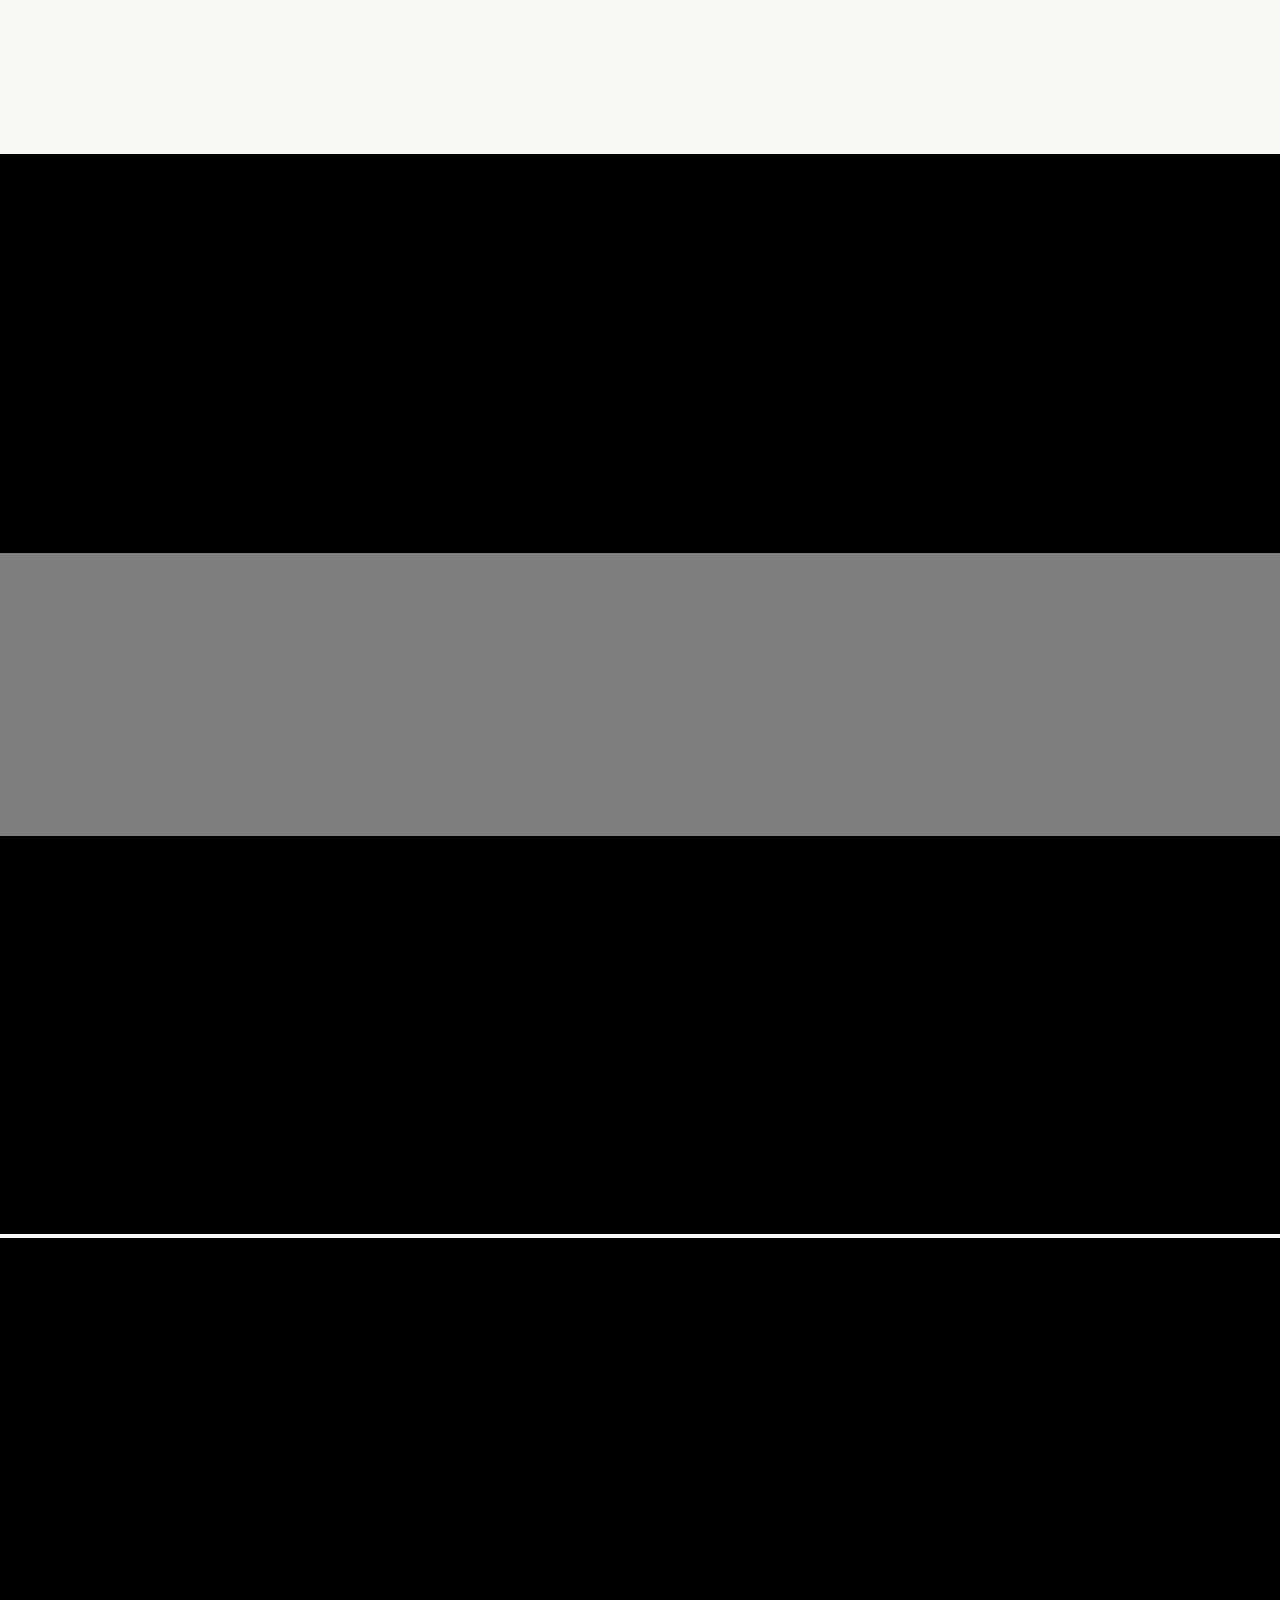
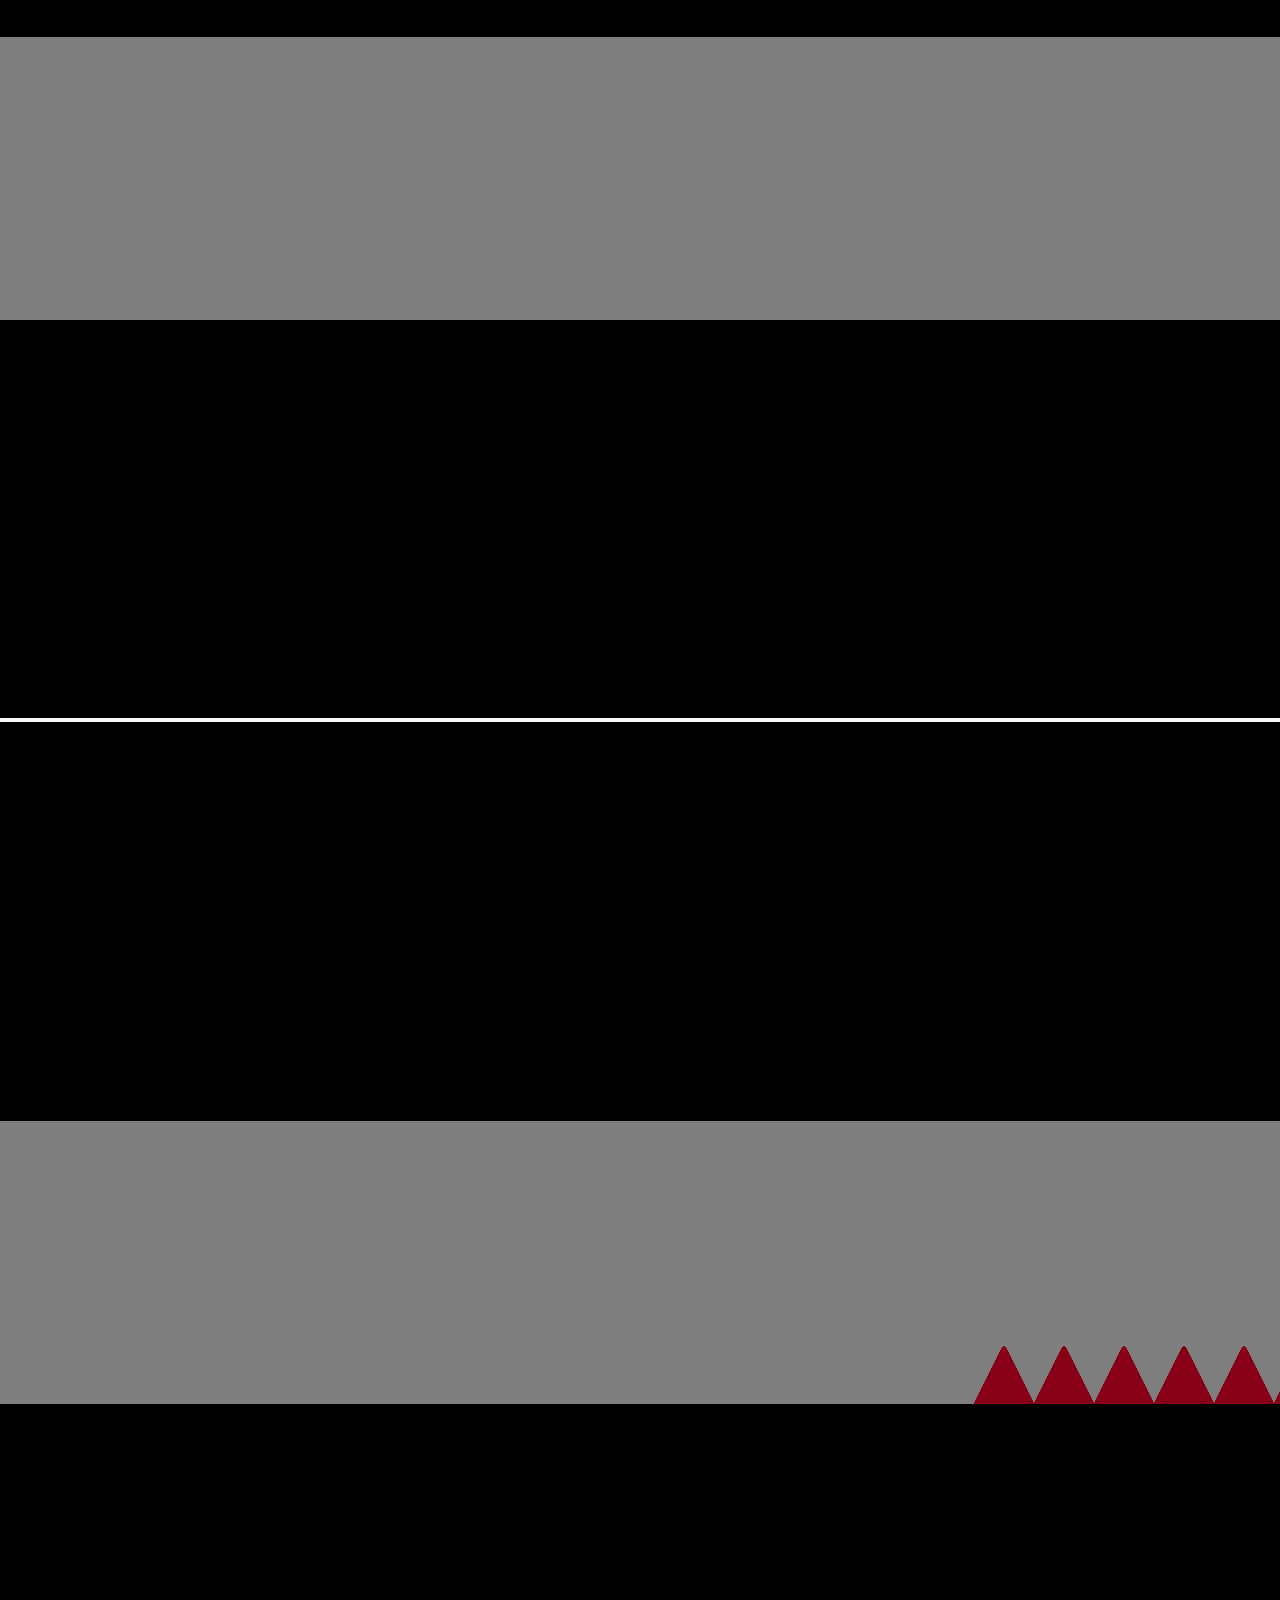
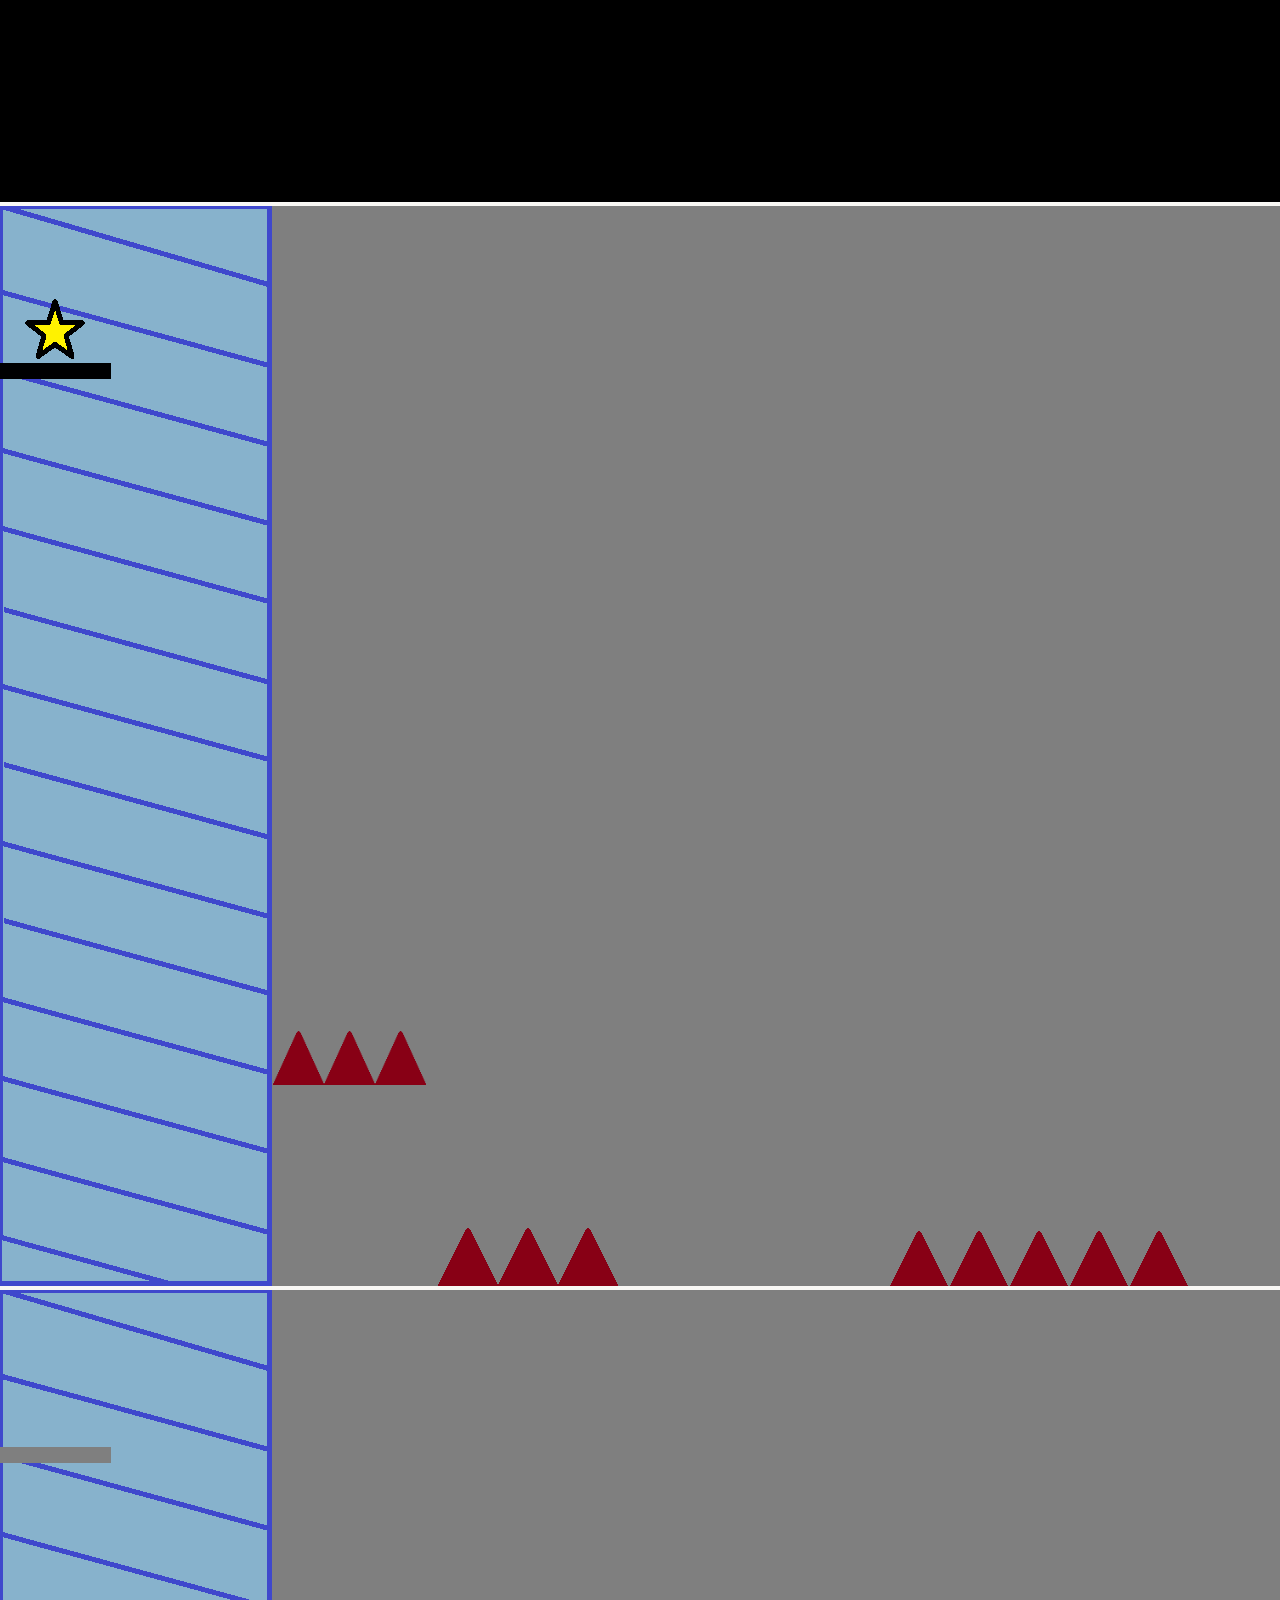
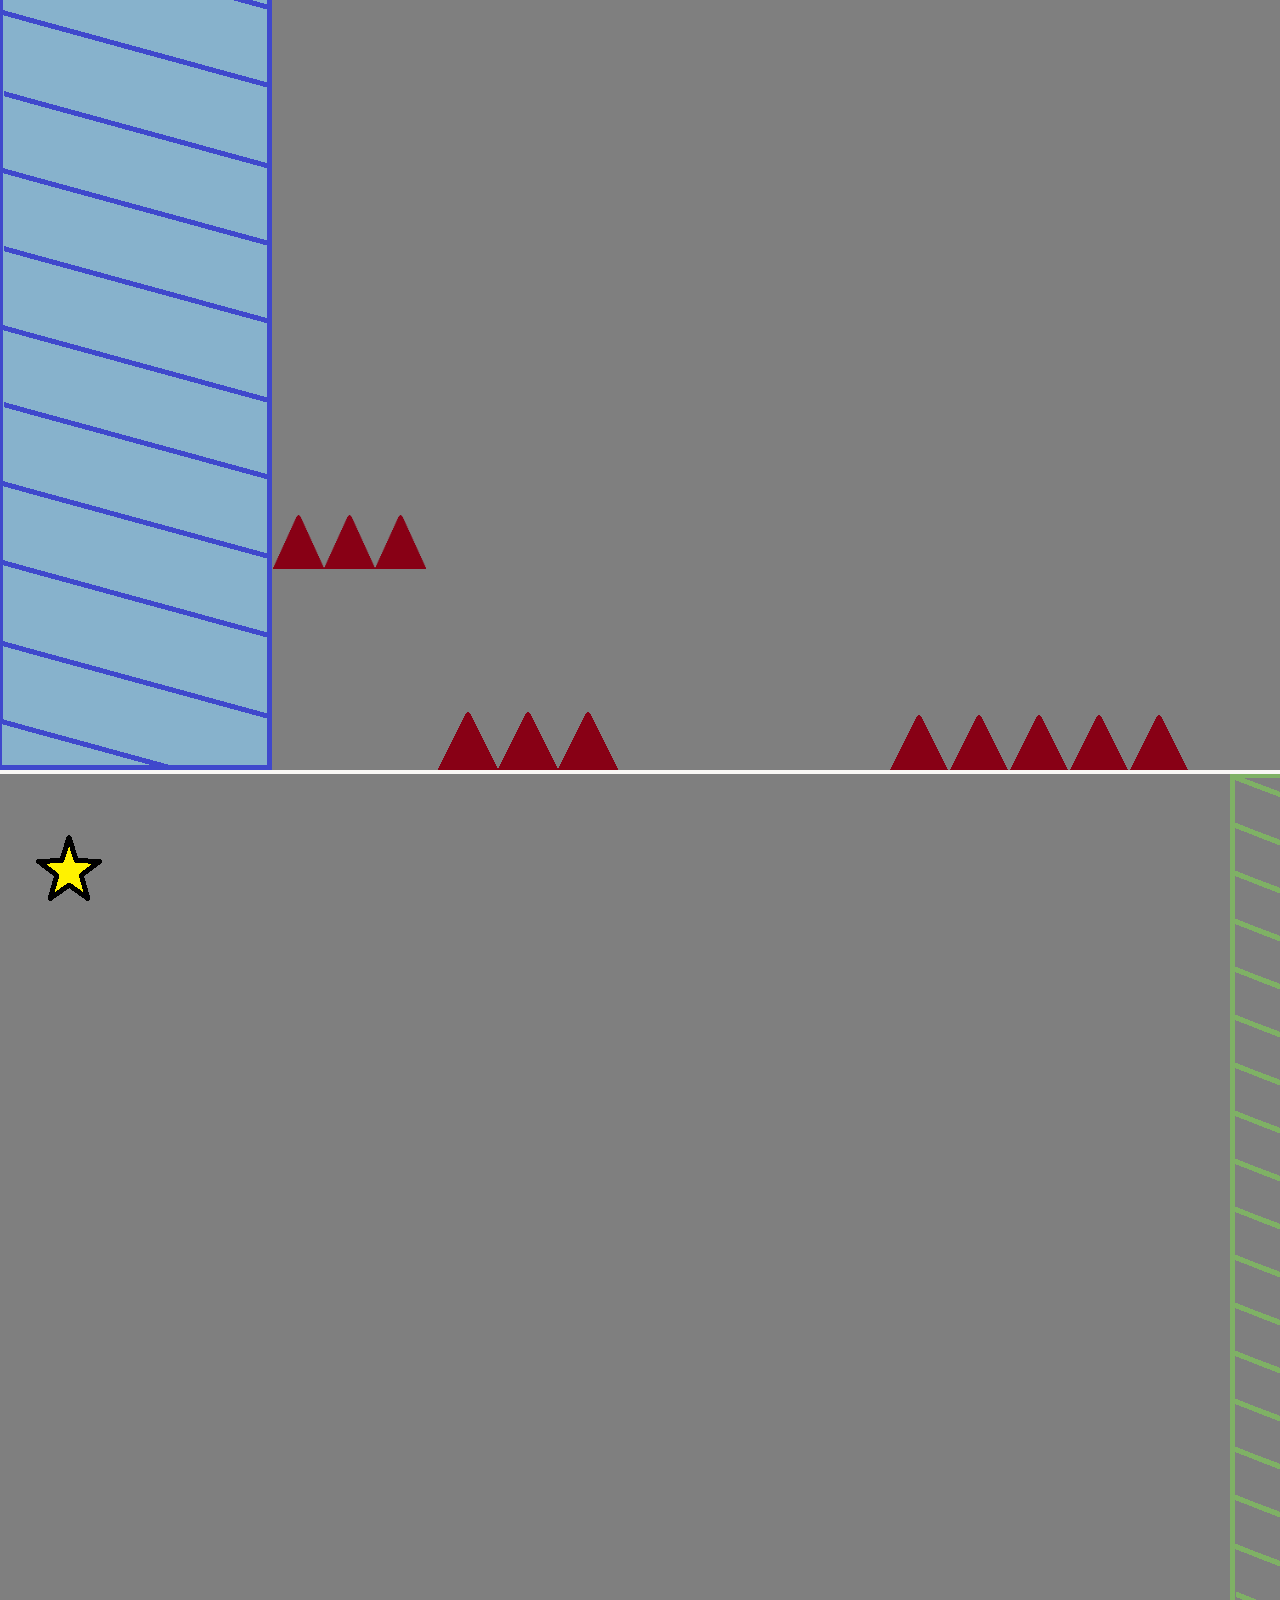
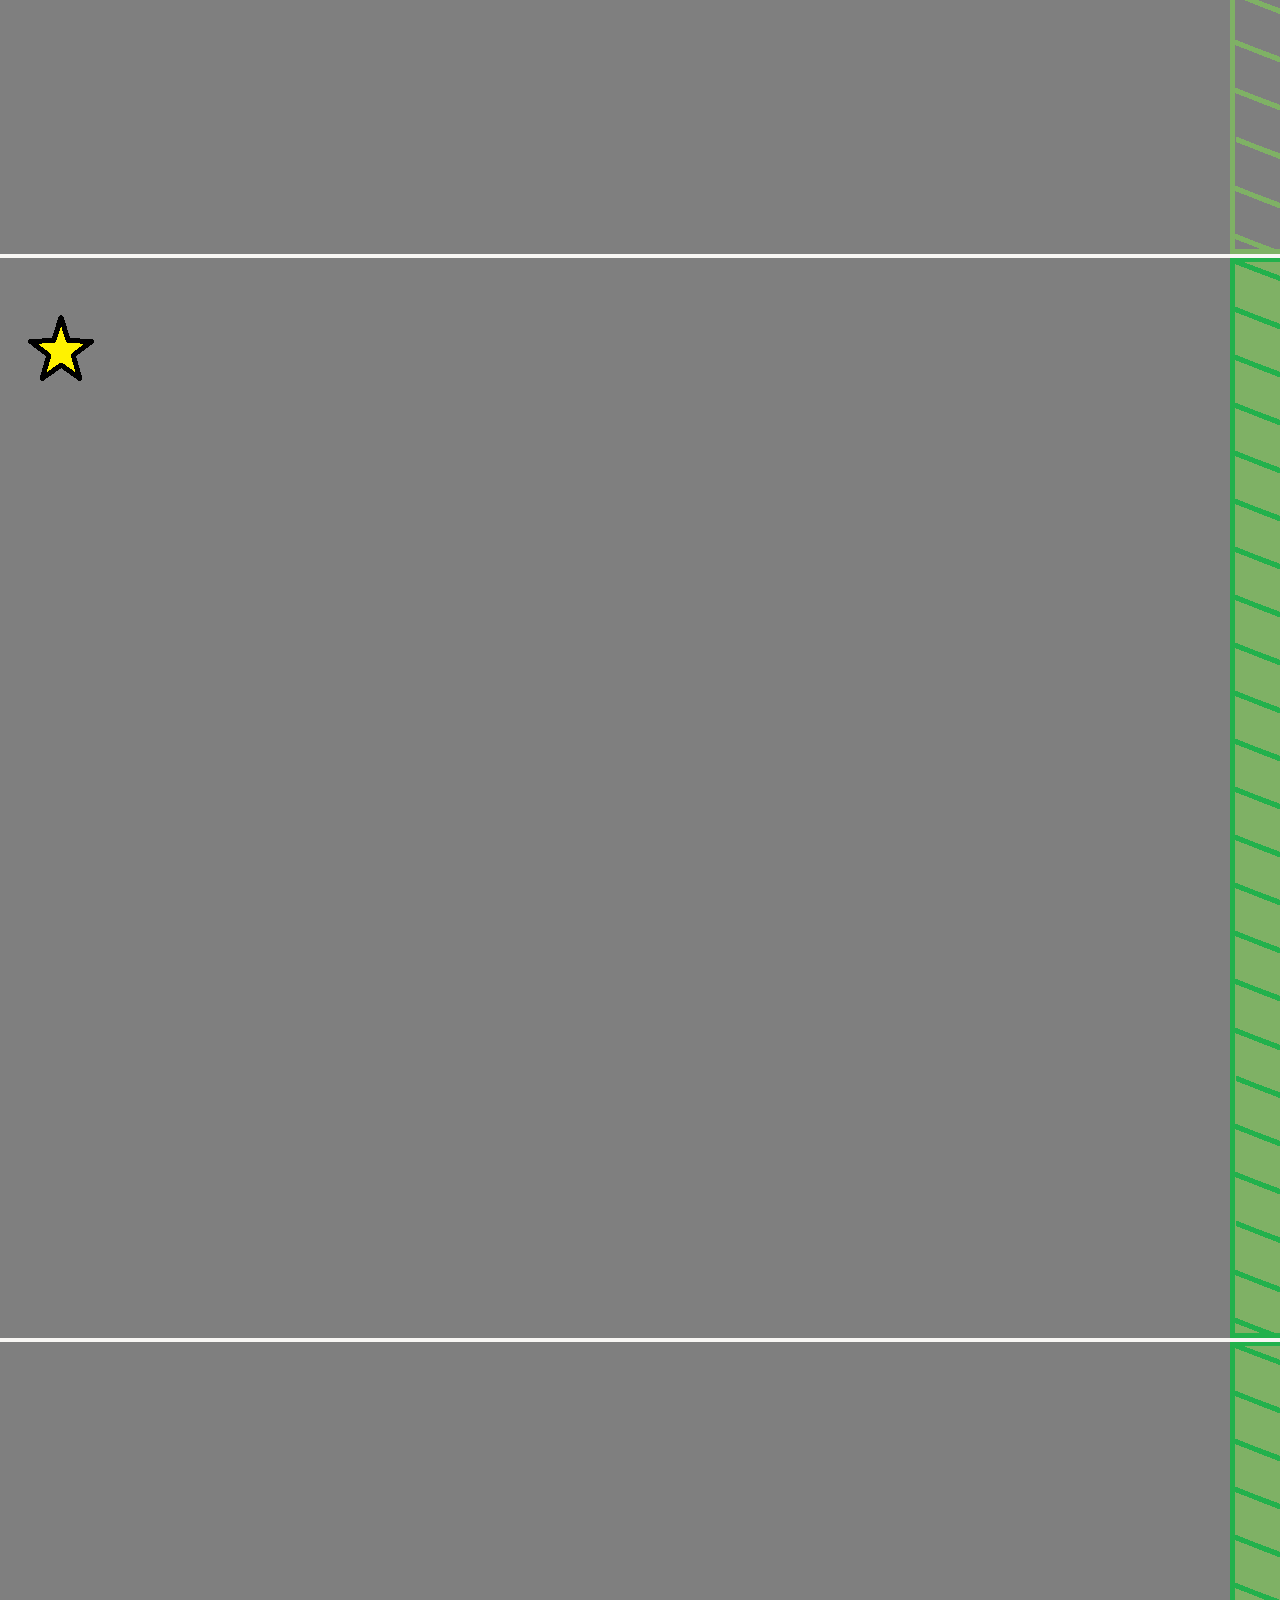
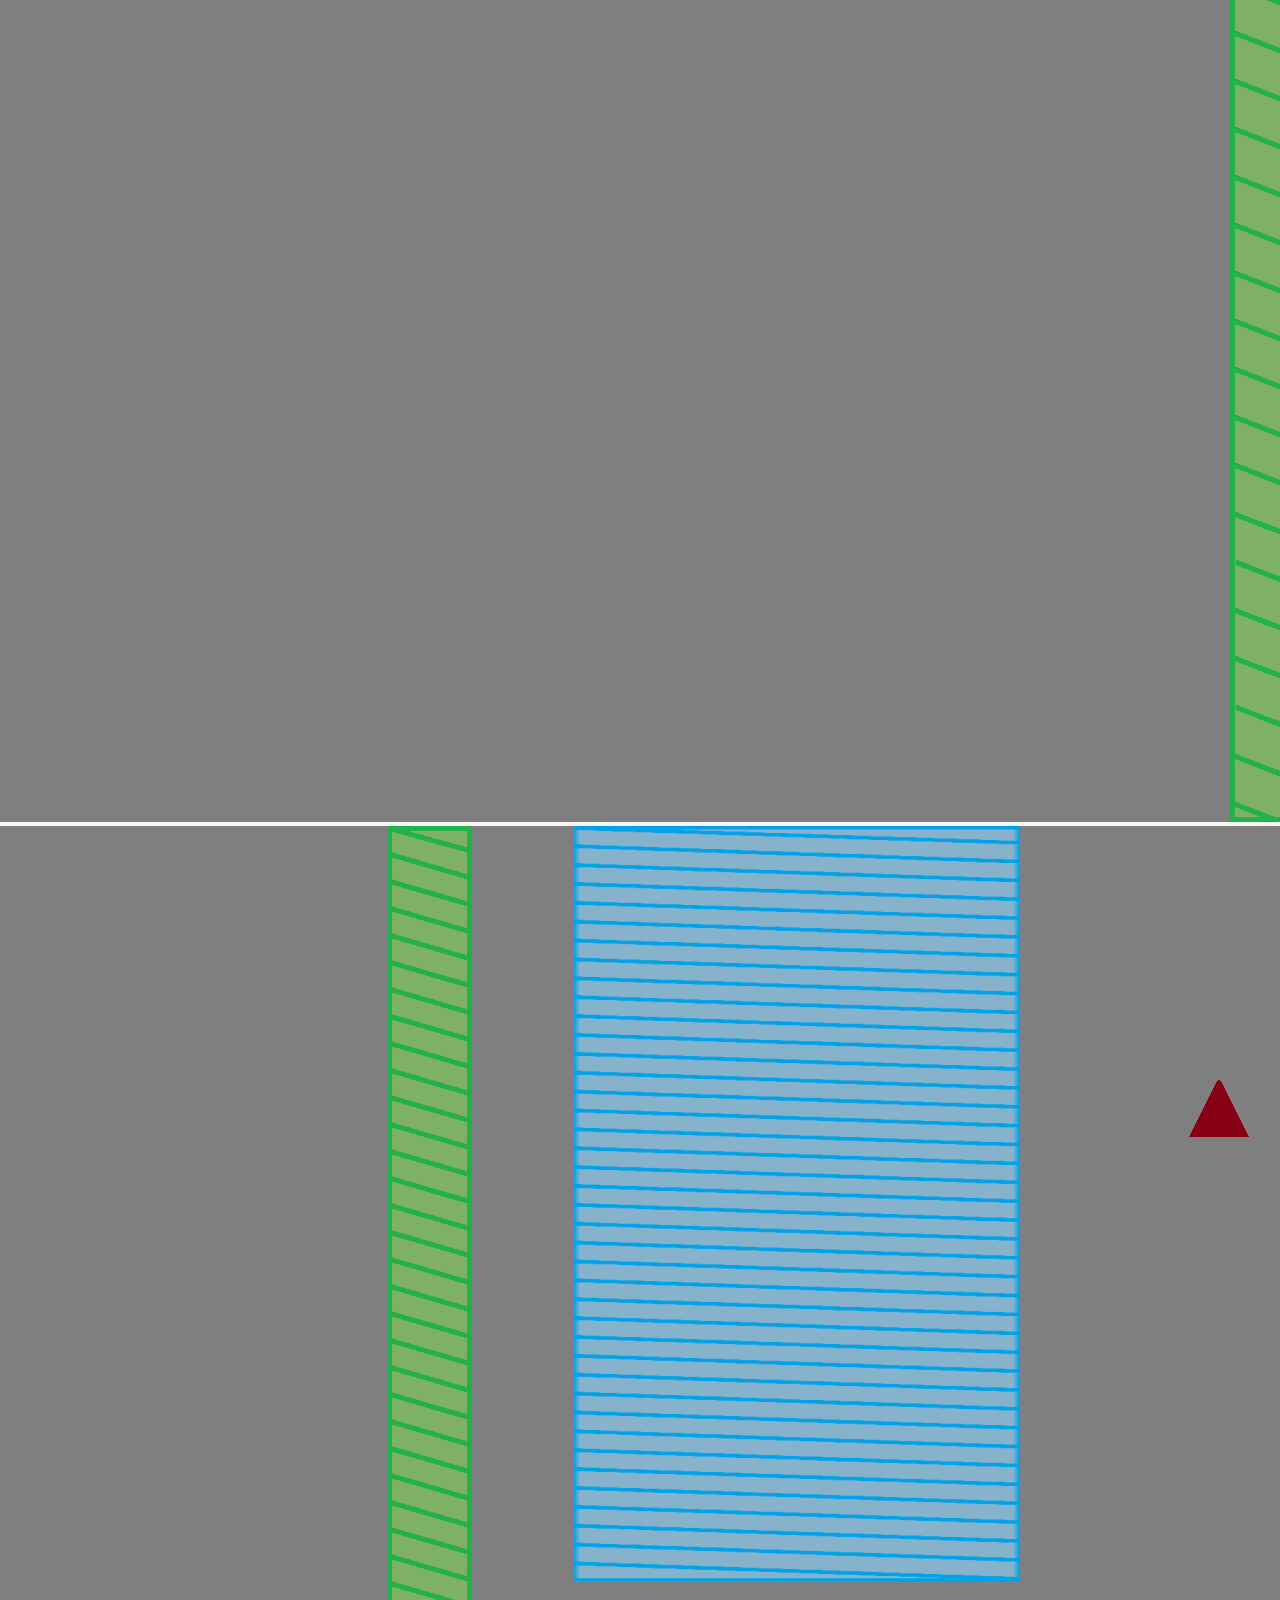
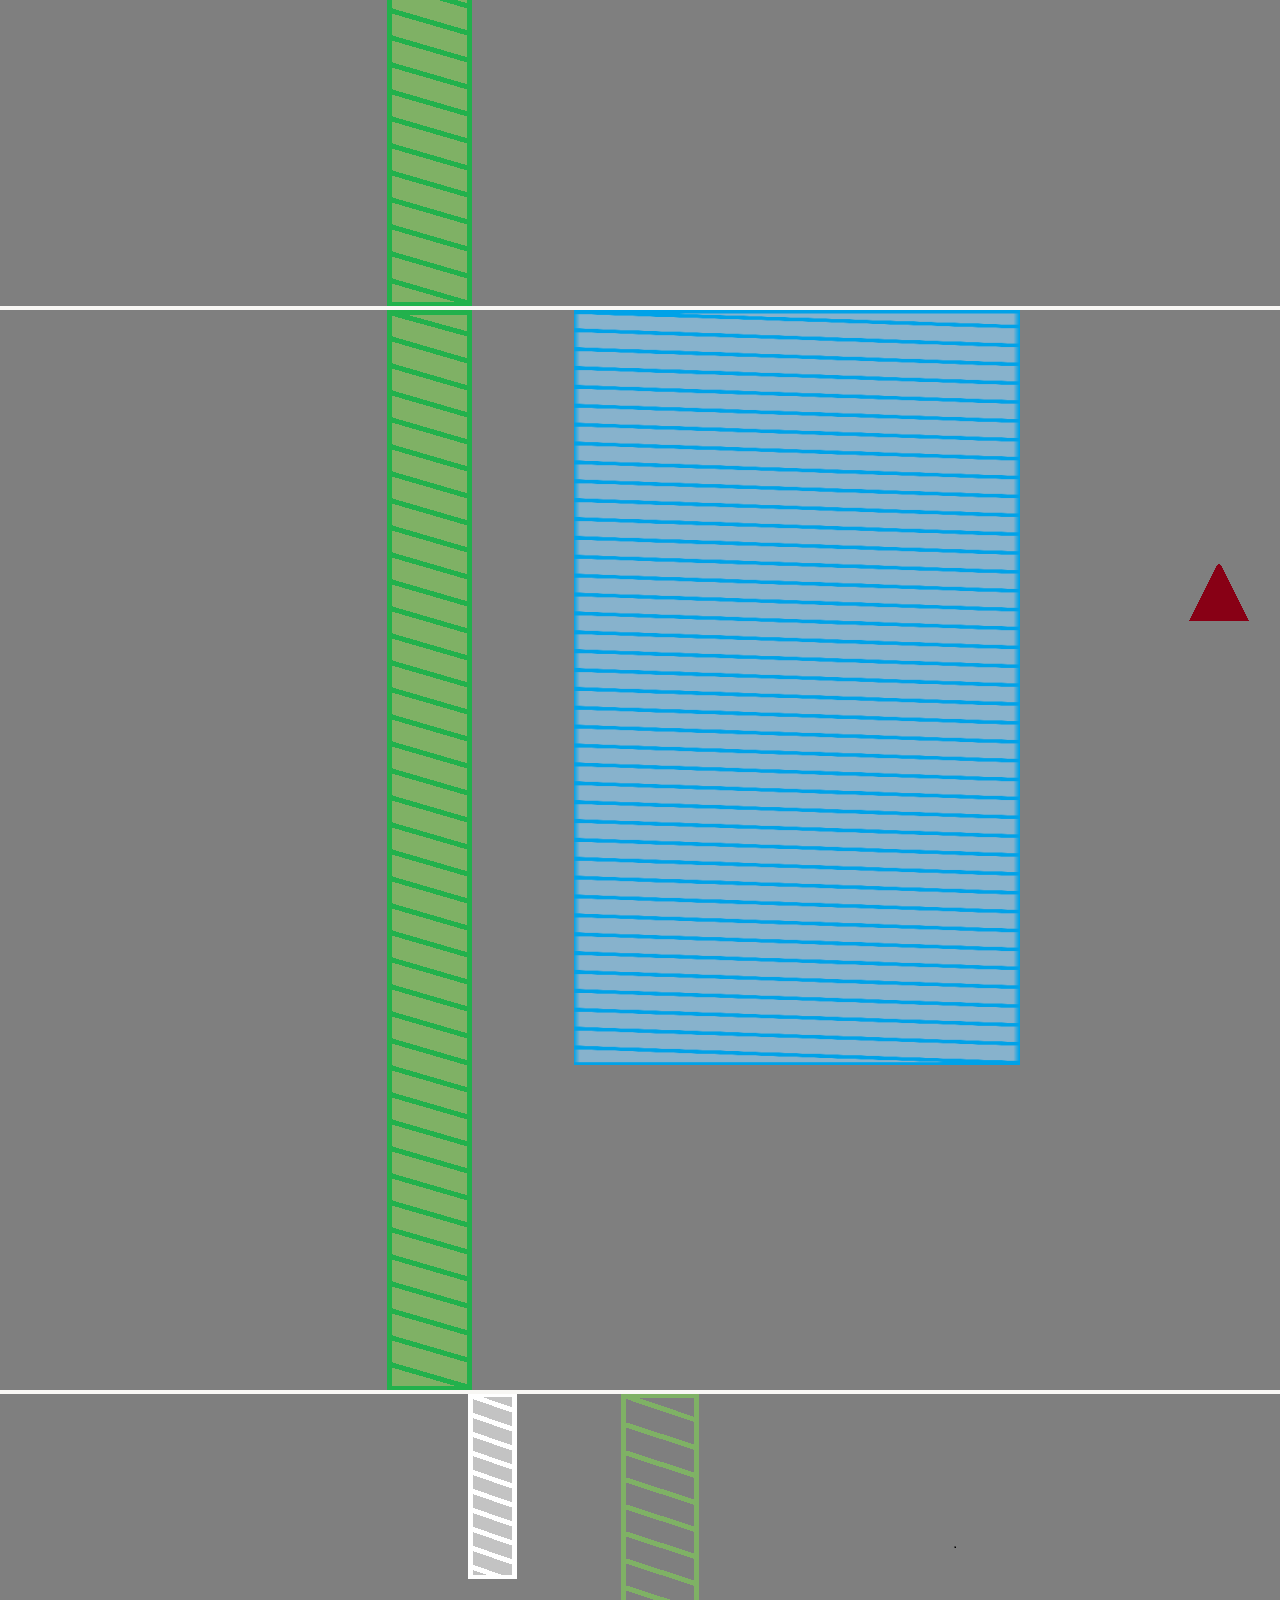
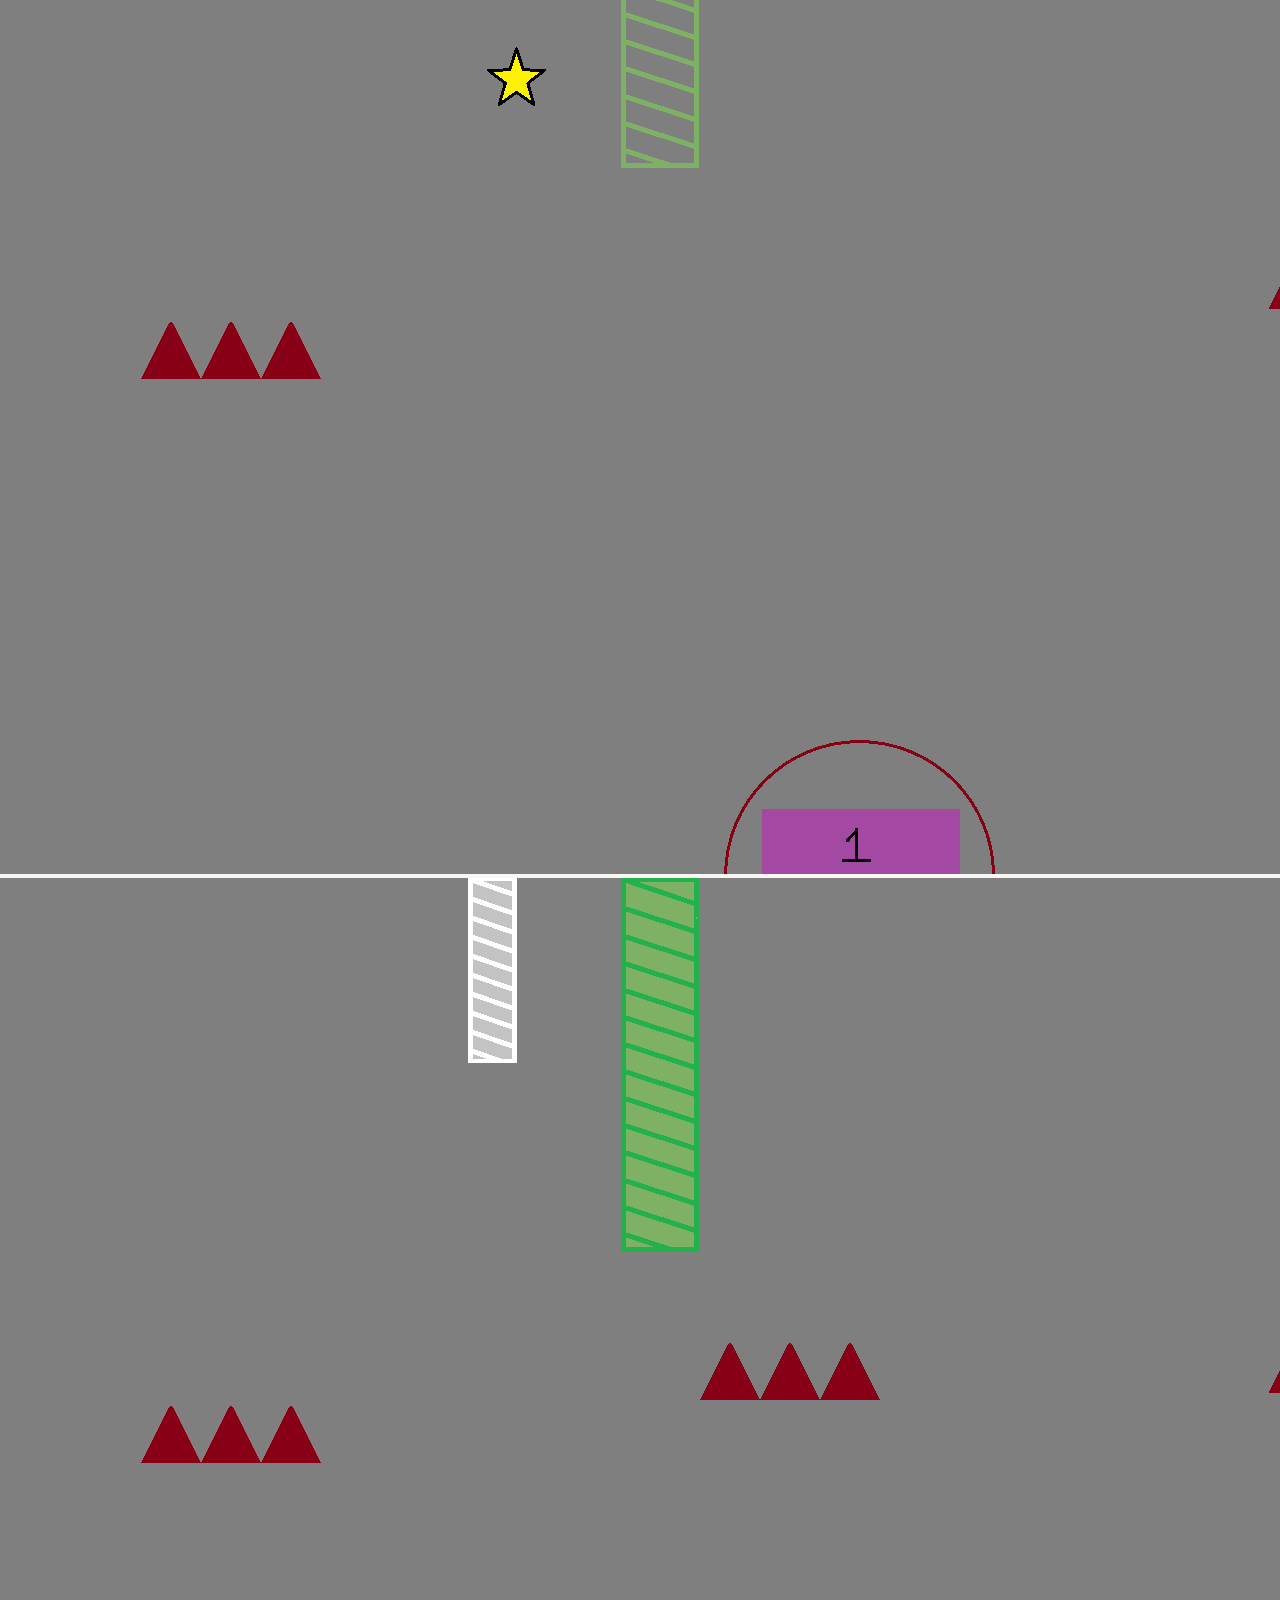
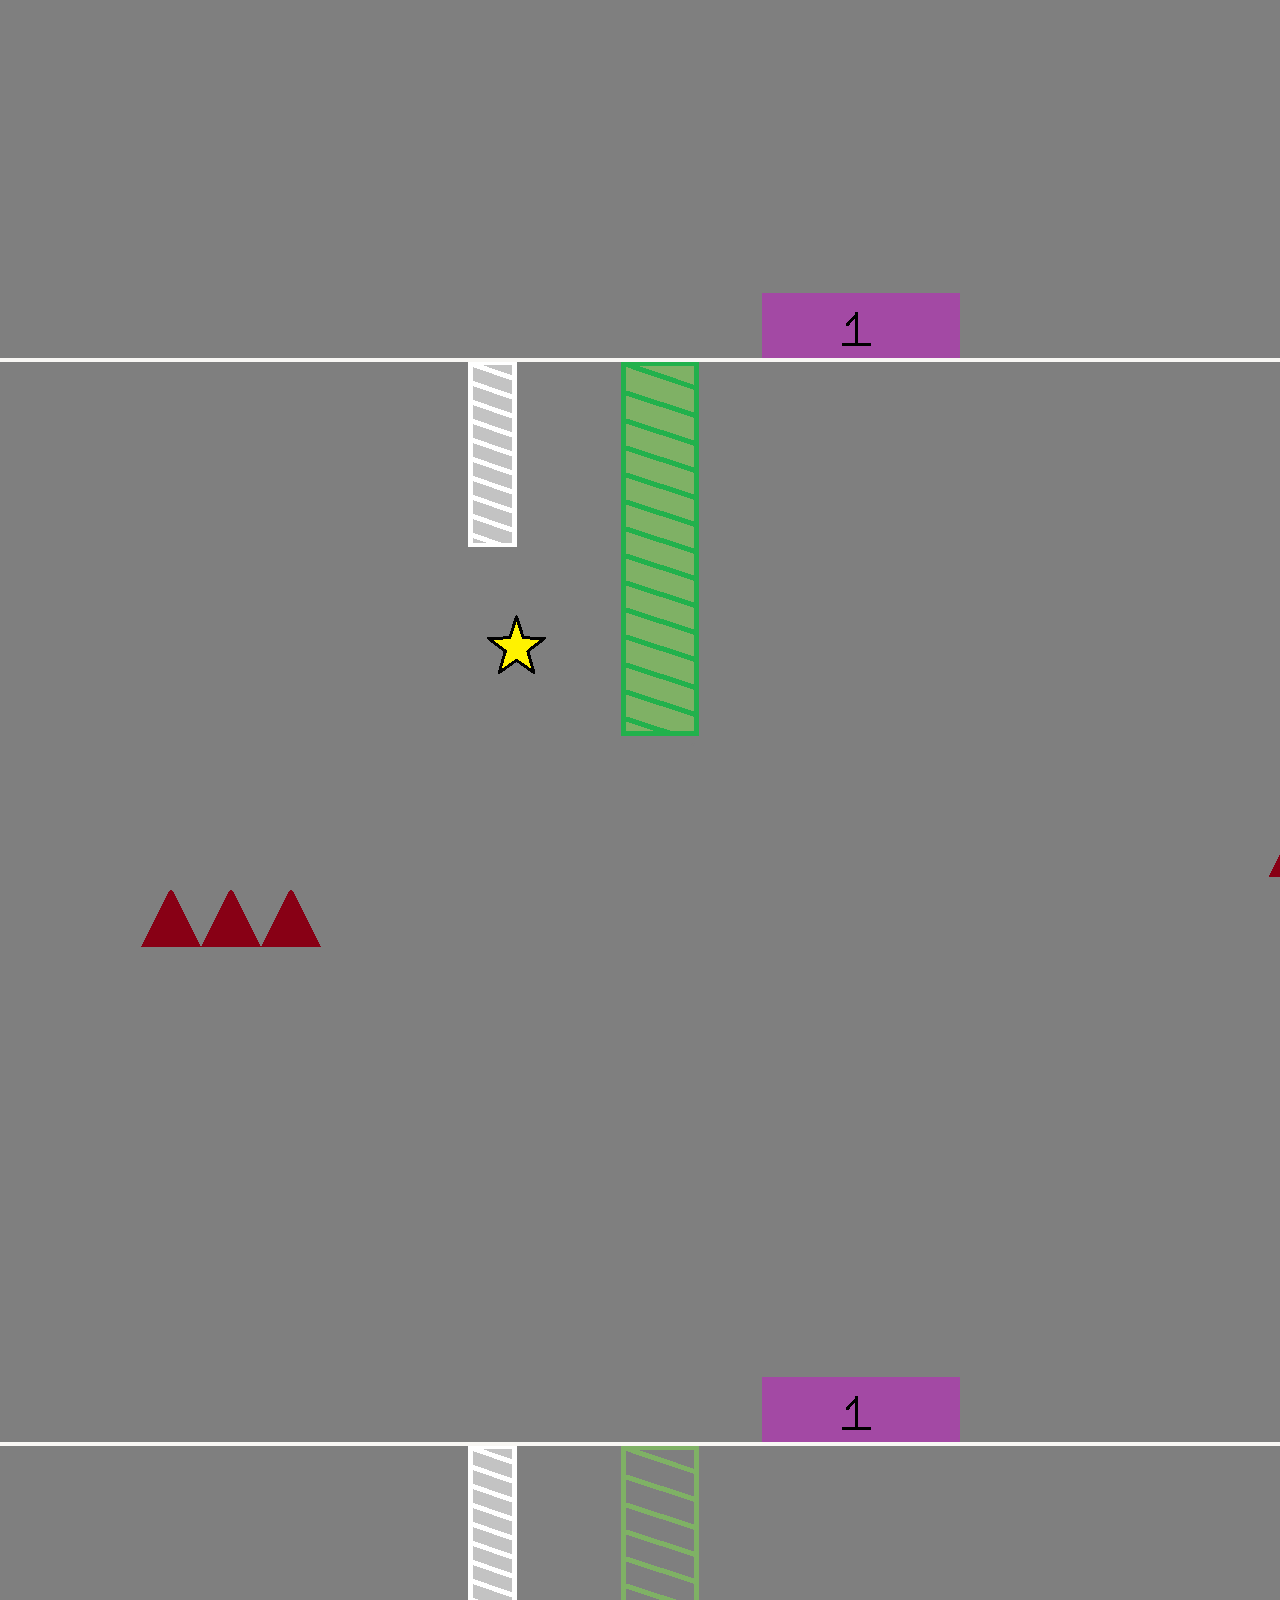
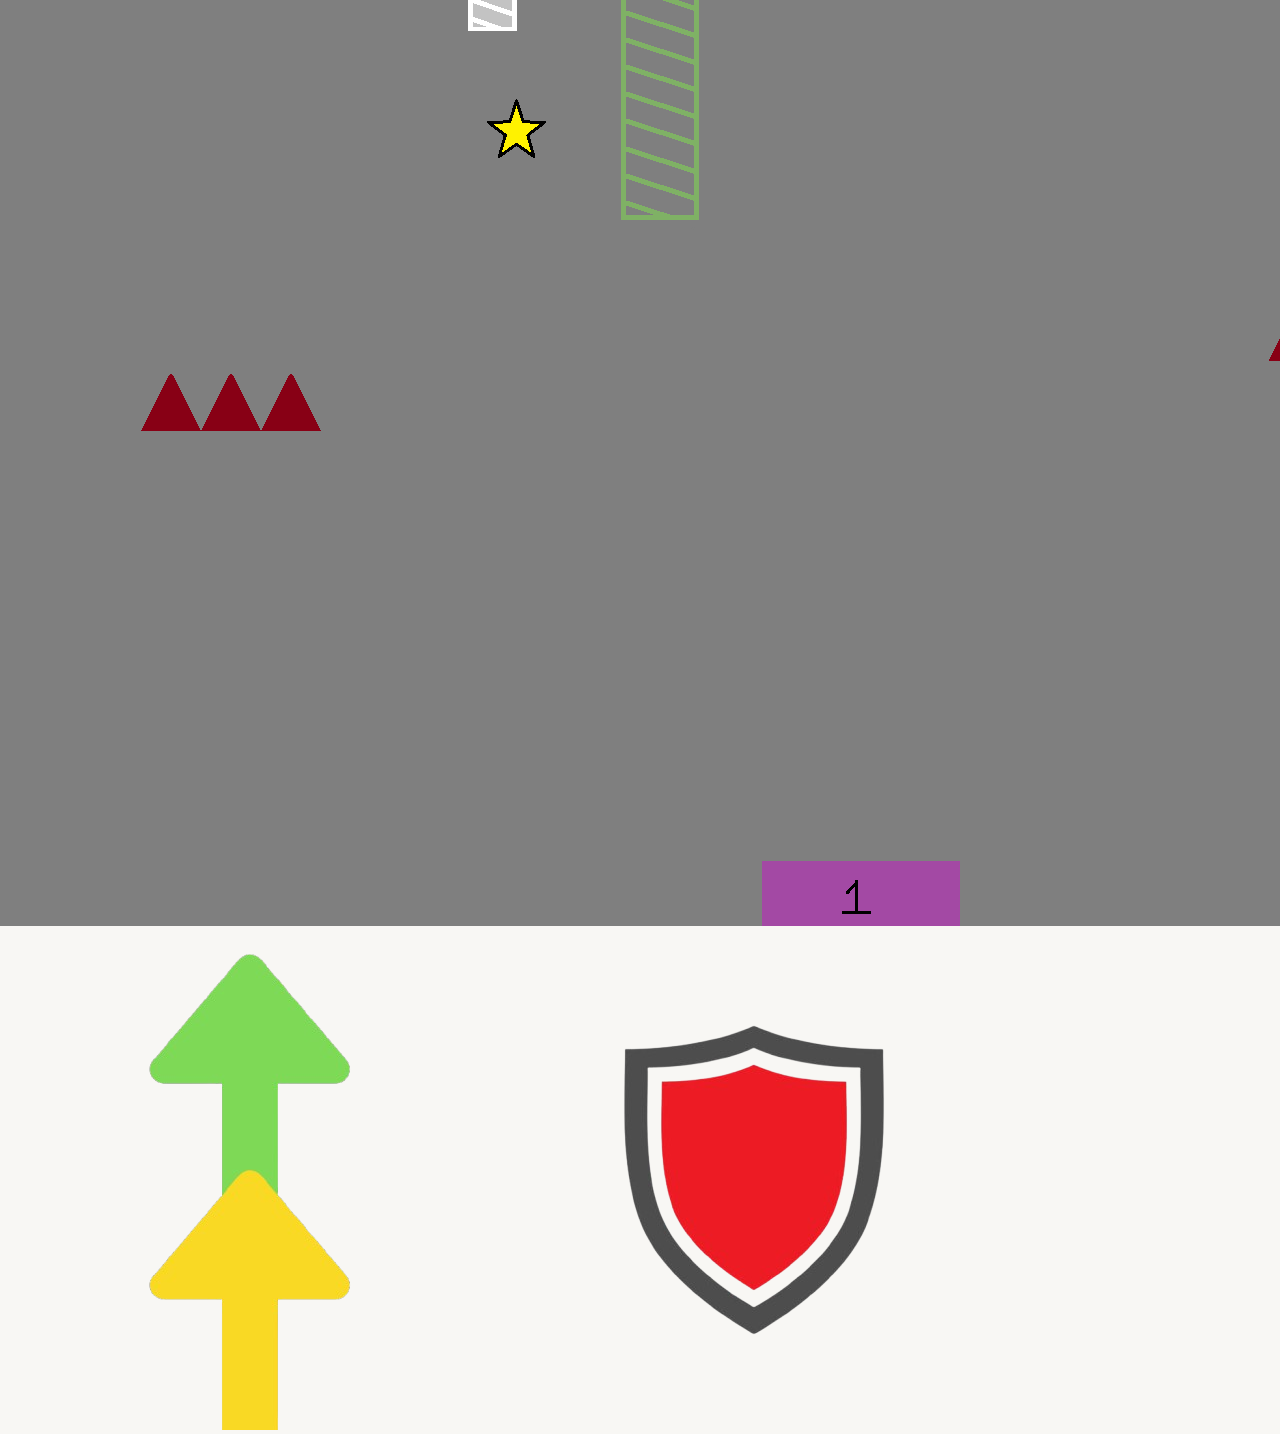
<file: index.html>
<!DOCTYPE html>
<html lang="en">
<head>
    <meta charset="UTF-8">
    <meta http-equiv="X-UA-Compatible" content="IE=edge">
    <meta name="viewport" content="width=device-width, initial-scale=1.0">

    <title>2D Platformer</title>

    <link href="https://fonts.googleapis.com/css2?family=Orbitron:wght@500&display=swap" rel="stylesheet">
    <link rel="stylesheet" href="style.css">
</head>
<body>
    <canvas id="canvas"></canvas>

    <div id="images">
        <img id="lvl1BG" src="images/BGs/level1BG.png">
        <img id="lvl2BG" src="images/BGs/level2BG.png">
        <img id="lvl3BG" src="images/BGs/level3BG.png">
        <img id="lvl4BG" src="images/BGs/level4BG.png">
        <img id="lvl4BGSR" src="images/BGs/level4BGStarR.png">
        <img id="lvl5BGD" src="images/BGs/level5BGDotted.png">
        <img id="lvl5BG" src="images/BGs/level5BG.png">
        <img id="lvl5BGSR" src="images/BGs/level5BGStarR.png">
        <img id="lvl6BG" src="images/BGs/level6BG.png">
        <img id="lvl6BGSR" src="images/BGs/level6BGStarR.png">
        <img id="lvl7BG" src="images/BGs/level7BG.png">
        <img id="lvl7BGSR" src="images/BGs/level7BGStarR.png">
        <img id="lvl7BGA" src="images/BGs/level7BGA.png">
        <img id="lvl7BGFR" src="images/BGs/level7BGFR.png">
        <img id="doubleJump" src="images/BGs/doubleJump.png">
        <img id="invincibility" src="images/BGs/invincibility.png">
    </div>

    <script src="script.js"></script>
</body>
</html>
</file>
<file: style.css>
:root {
    --blue: #185FA5;
    --teal: #1D9E75;
    --coral: #D85A30;
    --purple: #534AB7;
    --amber: #BA7517;
    --blue-l: rgba(24, 95, 165, 0.38);
    --teal-l: rgba(29, 158, 117, 0.38);
    --coral-l: rgba(216, 90, 48, 0.38);
    --purple-l: rgba(83, 74, 183, 0.38);
    --amber-l: rgba(186, 117, 23, 0.38);
    --gray: #B4B2A9;
    --bg: #ffffff;
    --bg2: #f8f7f4;
    --bg3: #f1efe8;
    --text: #1a1a18;
    --text2: #5f5e5a;
    --text3: #888780;
    --border: rgba(136, 135, 128, 0.2);
    --grid: rgba(136, 135, 128, 0.15);
    --radius: 10px;
    --radius-sm: 6px;
    --sig: #eaf3de;
    --sig-t: #27500A;
    --marg: #faeeda;
    --marg-t: #633806;
    --ns: #f1efe8;
    --ns-t: #444441;
}

* {
    box-sizing: border-box;
    margin: 0;
    padding: 0;
}

body {
    font-family: 'Georgia', serif;
    background: var(--bg2);
    color: var(--text);
    min-height: 100vh;
}

header {
    background: var(--bg);
    border-bottom: 1px solid var(--border);
    padding: 2rem 2.5rem 1.5rem;
    position: sticky;
    top: 0;
    z-index: 100;
}

header h1 {
    font-size: 1.4rem;
    font-weight: normal;
    letter-spacing: -0.01em;
}

header p {
    font-size: 0.8rem;
    color: var(--text3);
    margin-top: 4px;
    font-family: 'Courier New', monospace;
}

nav {
    background: var(--bg);
    border-bottom: 1px solid var(--border);
    padding: 0 2.5rem;
    display: flex;
    overflow-x: auto;
}

nav button {
    background: none;
    border: none;
    cursor: pointer;
    font-family: 'Georgia', serif;
    font-size: 0.8rem;
    color: var(--text3);
    padding: 0.75rem 1.1rem;
    border-bottom: 2px solid transparent;
    white-space: nowrap;
}

nav button:hover {
    color: var(--text);
}

nav button.active {
    color: var(--text);
    border-bottom-color: var(--blue);
}

main {
    max-width: 1280px;
    margin: 0 auto;
    padding: 2rem 2rem 4rem;
}

.section {
    display: none;
}

.section.active {
    display: block;
}

.sh {
    margin-bottom: 1.5rem;
}

.sh h2 {
    font-size: 1.1rem;
    font-weight: normal;
}

.sh p {
    font-size: 0.8rem;
    color: var(--text3);
    margin-top: 4px;
    line-height: 1.6;
}

.mr {
    display: grid;
    grid-template-columns: repeat(4, minmax(0, 1fr));
    gap: 10px;
    margin-bottom: 1.5rem;
}

.mc {
    background: var(--bg);
    border: 1px solid var(--border);
    border-radius: var(--radius-sm);
    padding: 0.9rem 1rem;
}

.mc .lbl {
    font-size: 0.7rem;
    color: var(--text3);
    font-family: 'Courier New', monospace;
    text-transform: uppercase;
    letter-spacing: 0.06em;
    margin-bottom: 5px;
}

.mc .val {
    font-size: 1.6rem;
    font-weight: normal;
    color: var(--text);
    line-height: 1;
}

.mc .sub {
    font-size: 0.7rem;
    color: var(--text3);
    margin-top: 4px;
}

.g2 {
    display: grid;
    grid-template-columns: repeat(2, minmax(0, 1fr));
    gap: 16px;
    margin-bottom: 16px;
}

.g3 {
    display: grid;
    grid-template-columns: repeat(3, minmax(0, 1fr));
    gap: 14px;
    margin-bottom: 16px;
}

.cc {
    background: var(--bg);
    border: 1px solid var(--border);
    border-radius: var(--radius);
    padding: 1.25rem;
}

.cc .ct {
    font-size: 0.85rem;
    font-weight: normal;
    color: var(--text);
    margin-bottom: 2px;
}

.cc .cs {
    font-size: 0.72rem;
    color: var(--text3);
    margin-bottom: 12px;
    line-height: 1.5;
}

.cw {
    position: relative;
    width: 100%;
}

.lg {
    display: flex;
    flex-wrap: wrap;
    gap: 12px;
    margin-bottom: 10px;
    font-size: 0.72rem;
    color: var(--text2);
}

.lg span {
    display: flex;
    align-items: center;
    gap: 5px;
}

.sw {
    width: 10px;
    height: 10px;
    border-radius: 2px;
    display: inline-block;
}

.sl {
    width: 18px;
    height: 3px;
    border-radius: 2px;
    display: inline-block;
}

.bd {
    margin-top: 10px;
    display: flex;
    flex-wrap: wrap;
    gap: 4px;
}

.b {
    display: inline-block;
    font-size: 0.68rem;
    padding: 2px 7px;
    border-radius: 3px;
    font-family: 'Courier New', monospace;
}

.b.sig {
    background: var(--sig);
    color: var(--sig-t);
}

.b.marg {
    background: var(--marg);
    color: var(--marg-t);
}

.b.ns {
    background: var(--ns);
    color: var(--ns-t);
}

.dv {
    font-size: 0.68rem;
    font-family: 'Courier New', monospace;
    text-transform: uppercase;
    letter-spacing: 0.08em;
    color: var(--text3);
    background: var(--bg3);
    border: 1px solid var(--border);
    border-radius: 4px;
    padding: 3px 10px;
    display: inline-block;
    margin-bottom: 10px;
}

.st {
    width: 100%;
    border-collapse: collapse;
    font-size: 0.75rem;
    margin-top: 8px;
}

.st th {
    text-align: left;
    font-weight: normal;
    font-size: 0.68rem;
    color: var(--text3);
    font-family: 'Courier New', monospace;
    text-transform: uppercase;
    letter-spacing: 0.05em;
    padding: 5px 8px;
    border-bottom: 1px solid var(--border);
}

.st td {
    padding: 6px 8px;
    border-bottom: 1px solid var(--border);
    color: var(--text);
    vertical-align: middle;
}

.st tr:last-child td {
    border-bottom: none;
}

.fn {
    font-size: 0.68rem;
    color: var(--text3);
    margin-top: 1rem;
    line-height: 1.7;
    font-family: 'Courier New', monospace;
    border-top: 1px solid var(--border);
    padding-top: 0.75rem;
}

@media (max-width: 700px) {
    .g2,
    .g3 {
        grid-template-columns: 1fr;
    }

    .mr {
        grid-template-columns: repeat(2, 1fr);
    }

    header,
    nav {
        padding-left: 1rem;
        padding-right: 1rem;
    }

    main {
        padding: 1rem 1rem 3rem;
    }
}
</file>
